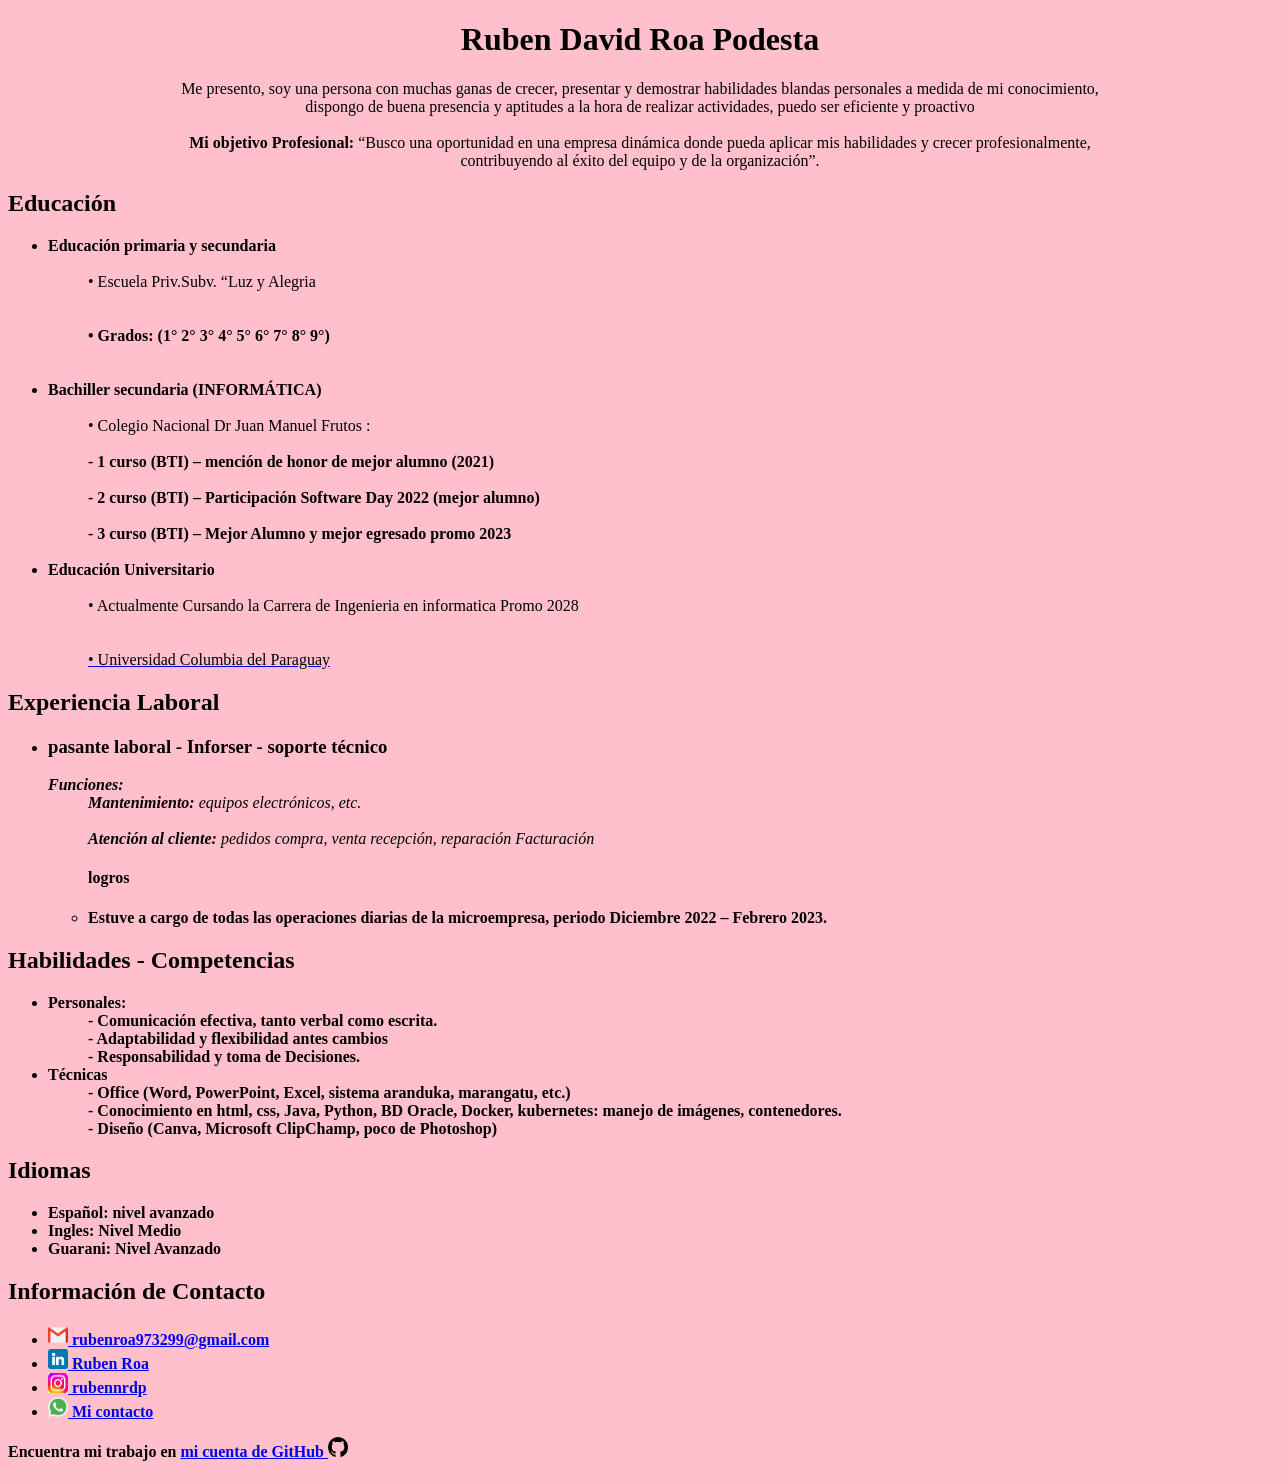
<file: index.html>
<!DOCTYPE html>
<html lang="es">
<head>
    <meta charset="UTF-8">
    <meta name="viewport" content="width=device-width, initial-scale=1.0">
    <title>Curriculum Vitae</title>
</head>
<body bgcolor="pink">

    <header>
        <h1><center>Ruben David Roa Podesta </center></h1>
       <center><p> Me presento, soy una persona con muchas ganas de crecer, presentar y demostrar habilidades blandas personales a medida de mi conocimiento,<br>
        dispongo de buena presencia y aptitudes a la hora de realizar actividades, puedo ser eficiente y proactivo
        <br><br>
        <b>Mi objetivo Profesional:</b> “Busco una oportunidad en una empresa dinámica donde pueda aplicar mis habilidades y crecer profesionalmente, <br>
        contribuyendo al éxito del equipo y de la organización”.</p>
     </center> 
        
    </header>

    <main>
            <h2>Educación</h2>
            <ul>
                <li>
                    <strong>Educación primaria y secundaria</strong> <ul>
                    <br> • Escuela Priv.Subv. “Luz y Alegria </ul> <br>
                     <br><ul><b> • Grados: (1° 2° 3° 4° 5° 6° 7° 8° 9°)</ul></b>
                     <br><br>

                </li>
                <li>
                    <strong>Bachiller secundaria (INFORMÁTICA)</strong> <br><br><ul>• Colegio Nacional Dr Juan Manuel Frutos : </UL> <b><br>
                        <UL >-	1 curso (BTI) – mención de honor de mejor alumno (2021) </UL><br>
                        <UL> -	2 curso (BTI) – Participación Software Day 2022 (mejor alumno)</UL><br>
                        <UL> -  3 curso (BTI) – Mejor Alumno y mejor egresado promo 2023 </UL><br></b> 
                    
                </li>
                <li>
                    <strong>Educación Universitario</strong> <br><br>
                    <ul> • Actualmente Cursando la Carrera de Ingenieria en informatica Promo 2028</ul> <br>
                    <br><ul><a href="https://www.columbia.edu.py/" target="_self" > <font color ="black">• Universidad Columbia del Paraguay</a></ul>

                </li>
                
                
            </ul>
       
        
            <h2>Experiencia Laboral</h2>
            <ul>
                <li>
                    <strong> <h3> pasante laboral - Inforser  </strong> - soporte técnico<br> </h3>
                    <em> <b> Funciones:</b>
                        <ul> <b> Mantenimiento: </b>equipos electrónicos, etc.</ul> <br>
                          <ul> <b>  Atención al cliente:  </b></b>pedidos compra, venta recepción, reparación
                            Facturación </ul><b>
                        </em>
                        <ul>
                            <h4>logros 
                            </h4>
                            <li>
                                Estuve a cargo de todas las operaciones diarias de la microempresa, periodo Diciembre 2022 – Febrero 2023.  
                            </li>
                        </ul>
                </li>
                
            </ul>
        </section>


        
            <h2>Habilidades - Competencias </h2>
            <ul>
                <li> <b>Personales:</b>  
                    <ul>
                        - Comunicación efectiva, tanto verbal como escrita.
                    </ul>
                    <ul>
                        - Adaptabilidad y flexibilidad antes cambios
                    </ul>
                    <ul>
                        - Responsabilidad y toma de Decisiones.
                    </ul>
                </li>
                <li><b>Técnicas </b>
                   <ul>
                    - <b>Office</b> (Word, PowerPoint, Excel, sistema aranduka, marangatu, etc.)
                   </ul>
                   <ul>
                    - Conocimiento en html, css, Java, Python, BD Oracle, Docker, kubernetes: manejo de imágenes, contenedores.

                   </ul>
                   <ul>
                    -  <b> Diseño </b> (Canva, Microsoft ClipChamp, poco de Photoshop)
                   </ul>
                </li>
            </ul>
            <h2>Idiomas</h2>
                <div>
                    <ul>
                        <li> <b>Español: nivel avanzado</b></li>
                        <li> <b>Ingles: Nivel Medio</b></li>
                        <li> <b> Guarani: Nivel Avanzado
                        </b>
                        </li>
                        
                    </ul>
                </div>
        </section>

       
            <h2>Información de Contacto</h2>
            <ul>
                      <li>   
                        <div>
                               <a href="mailto:rubenroa973299@gmail.com">
                                <img src="gmail.png" alt="Icono de Email" width="20" height="20">
                                        rubenroa973299@gmail.com
                                </a>
                        </div>
                </li>

                <li>
                    <div>
                        <a href="www.linkedin.com/in/ruben-roa-0a34132a5">
                            <img src="linkedin.png" alt="Icono de LinkedIn" width="20" height="20">
                             Ruben Roa
                        </a>
                    </div>
                </li>
                <li>
                    <div>
                        <a href="https://www.instagram.com/rubennrdp/">
                            <img src="ins.jpeg" alt="Icono de instagram" width="20" height="20">
                             rubennrdp
                        </a>
                    </div>
                </li>
                <li>
                    <div>
                        <a href="https://wa.me/qr/TJ6SIXY63AZAD1">
                            <img src="whatsapp.png" alt="Icono de contacto" width="20" height="20">
                             Mi contacto
                        </a>
                    </div> 
                </li>
            </ul>
        
    </main>

    <footer>
        
        <p>Encuentra mi trabajo en <a href="https://github.com/rubyssj" target="_blank"> mi cuenta de GitHub 
            <img src="github_black_logo_icon_147128.png "  height="20PX" width="20PX"></a></p>
    </footer>
</body>

</html>
</file>
